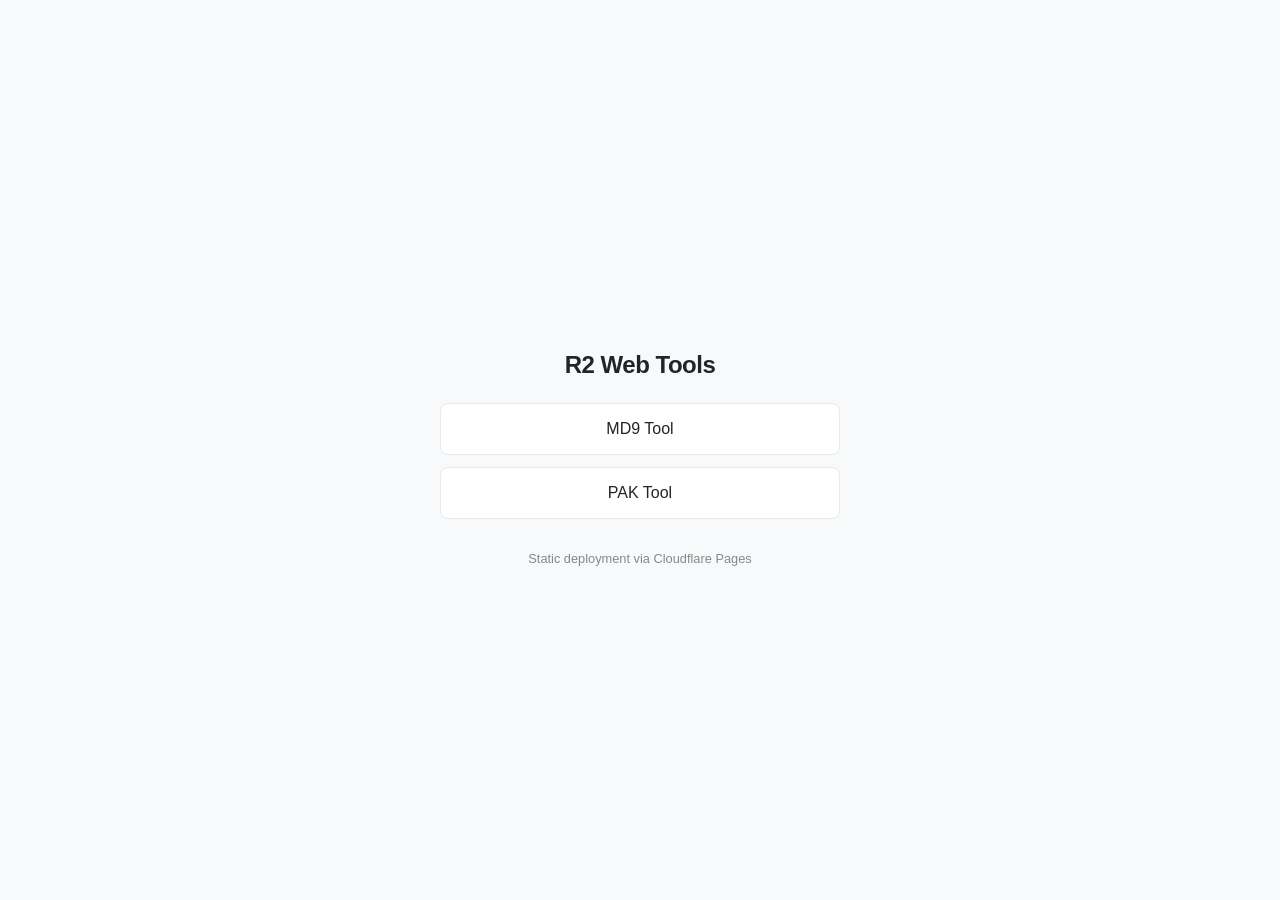
<file: index.html>
<!DOCTYPE html>
<html lang="zh-CN">
<head>
    <meta charset="UTF-8">
    <meta name="viewport" content="width=device-width, initial-scale=1.0">
    <title>Web Tools Index</title>
    <style>
        :root {
            --bg: #f8f9fa;
            --card-bg: #ffffff;
            --text: #212529;
            --primary: #0070f3;
            --border: #eaeaea;
        }

        body {
            font-family: -apple-system, BlinkMacSystemFont, "Segoe UI", Roboto, Helvetica, Arial, sans-serif;
            background-color: var(--bg);
            color: var(--text);
            display: flex;
            justify-content: center;
            align-items: center;
            min-height: 100vh;
            margin: 0;
        }

        .container {
            width: 100%;
            max-width: 400px;
            padding: 20px;
        }

        h1 {
            font-size: 1.5rem;
            font-weight: 600;
            margin-bottom: 1.5rem;
            text-align: center;
            letter-spacing: -0.02em;
        }

        .nav-list {
            display: grid;
            gap: 12px;
            padding: 0;
            list-style: none;
        }

        .nav-item a {
            display: block;
            padding: 16px;
            background: var(--card-bg);
            border: 1px solid var(--border);
            border-radius: 8px;
            text-decoration: none;
            color: var(--text);
            font-weight: 500;
            transition: all 0.2s ease;
            text-align: center;
        }

        .nav-item a:hover {
            border-color: var(--primary);
            color: var(--primary);
            box-shadow: 0 4px 12px rgba(0, 0, 0, 0.05);
        }

        footer {
            margin-top: 2rem;
            font-size: 0.8rem;
            color: #888;
            text-align: center;
        }
    </style>
</head>
<body>
    <div class="container">
        <h1>R2 Web Tools</h1>
        <nav>
            <ul class="nav-list">
                <li class="nav-item">
                    <a href="./md9tool/">MD9 Tool</a>
                </li>
                <li class="nav-item">
                    <a href="./paktool/">PAK Tool</a>
                </li>
            </ul>
        </nav>
        <footer>Static deployment via Cloudflare Pages</footer>
    </div>
</body>
</html>
</file>
